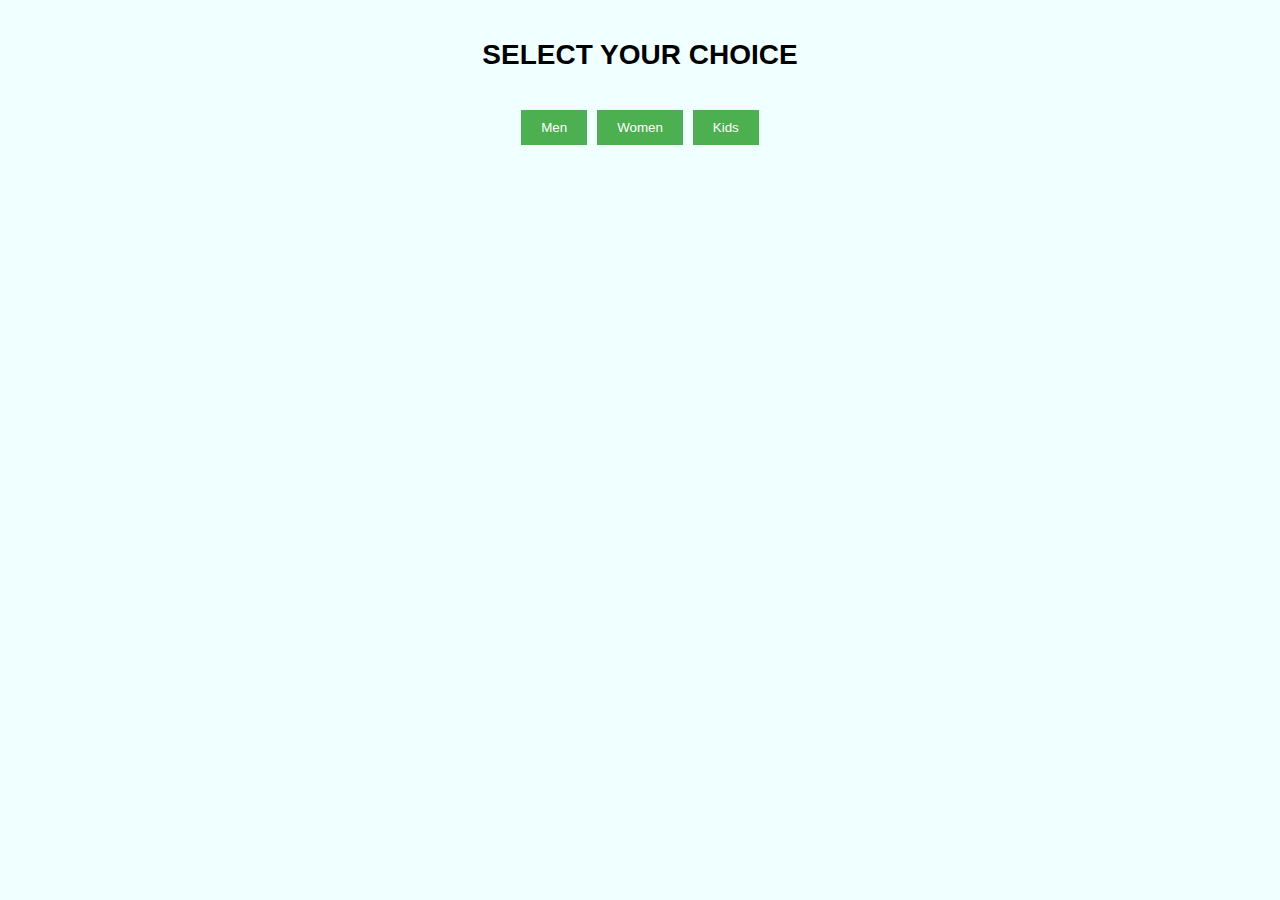
<file: index.html>
<!DOCTYPE html>
<html lang="en">
<head>
    <meta charset="UTF-8">
    <meta name="viewport" content="width=device-width, initial-scale=1.0">
    <link rel="stylesheet" href="index.css">
    <title>Shopping</title>
</head>
<body>
    <div class="container">
        <h1>SELECT YOUR CHOICE</h1>
        <div class="btn-container">
            <button onclick="selectCategory('Men')">Men</button>
            <button onclick="selectCategory('Women')">Women</button>
            <button onclick="selectCategory('Kids')">Kids</button>
        </div>
        <div class="prod-container" id="productContainer"></div>
    </div>
    <script src="index.js"></script>
</body>
</html>
</file>
<file: index.css>
@import url('https://fonts.google.com/specimen/Inter');
body{
    background-color: azure;
    padding: 0;
    margin: 0;
    font-family: 'Inter',sans-serif;
    box-sizing: border-box;
}
.container{
    display: flex;
    flex-direction: column;
    justify-content: center;
    align-items: center;
    padding: 20px;
}
h1{
    font-size: 28px;
    font-weight: bold;
}
.btn-container{
    display: flex;
    justify-content: center;
    align-items: center;
    margin: 20px;
}
.btn-container button{
    background-color: #4caf50;
    color: #fff;
    border:  none;
    padding: 10px 20px;
    margin: 0 5px;
    cursor: pointer;
}
button:hover{
    background-color: lightgreen;
}

.prod-container{
    display: flex;
    flex-wrap: wrap;
    justify-content: center;
    align-items: center;
    padding: 10px;
}
.product{
    padding: 2px;
    margin: 10px;
    border: none;
    text-align: center ;
    width: 300px;
}
.product-img-container{
    position: relative;
}
.product img {
    width: 300px;
    height: 380px;
    border-radius: 4px;
}

.badge{
    position: absolute;
    left: 10px;
    top: 10px;
    background-color: #fff;
    color: #fff;
    padding: 5px;
    border-radius: 5px;
    margin-bottom: 5px;
    color: black;
}
.prod-title-cont{
    display: flex;
    justify-content: center;
    align-items: baseline;
}
h2{
    margin-right: 15px;
    font-size: 14px;
}
h4{
    font-size: 12px;
}
.price{
    font-weight: bold;
    font-size: 20px;
    margin-right: 15px;
}
.compare-price{
    text-decoration: line-through;
    margin-right: 15px;
    color: gray;
    font-size: 18px;
}
.discount-off{
    color: red;
    font-weight: bold;

}
.add-to-cart-btn{
    background-color: black;
    color: #fff;
    padding: 10px 15px;
    border : none;
    cursor: pointer;
    border-radius: 5px;
}
</file>
